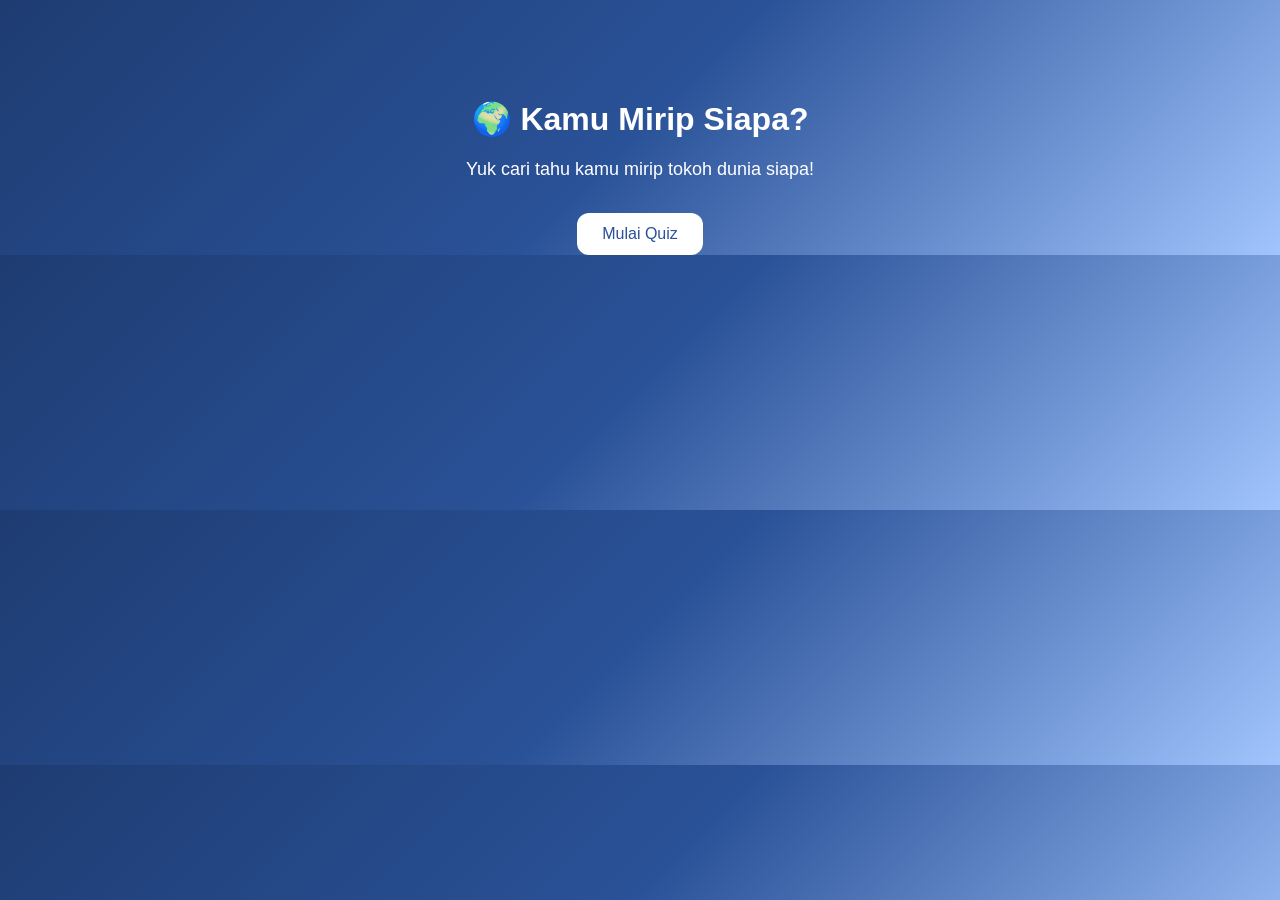
<file: game.html/index.html>
<!DOCTYPE html>
<html lang="id">
<head>
  <meta charset="UTF-8">
  <meta name="viewport" content="width=device-width, initial-scale=1.0">
  <title>Kamu Mirip Siapa?</title>

  <!-- Hubungkan ke CSS -->
  <link rel="stylesheet" href="style.css">
</head>

<body>

  <div class="container">

    <h1>🌍 Kamu Mirip Siapa?</h1>

    <p>Yuk cari tahu kamu mirip tokoh dunia siapa!</p>

    <button id="startBtn">Mulai Quiz</button>

  </div>

  <!-- Hubungkan ke JavaScript -->
  <script src="script.js"></script>

</body>
</html>
</file>
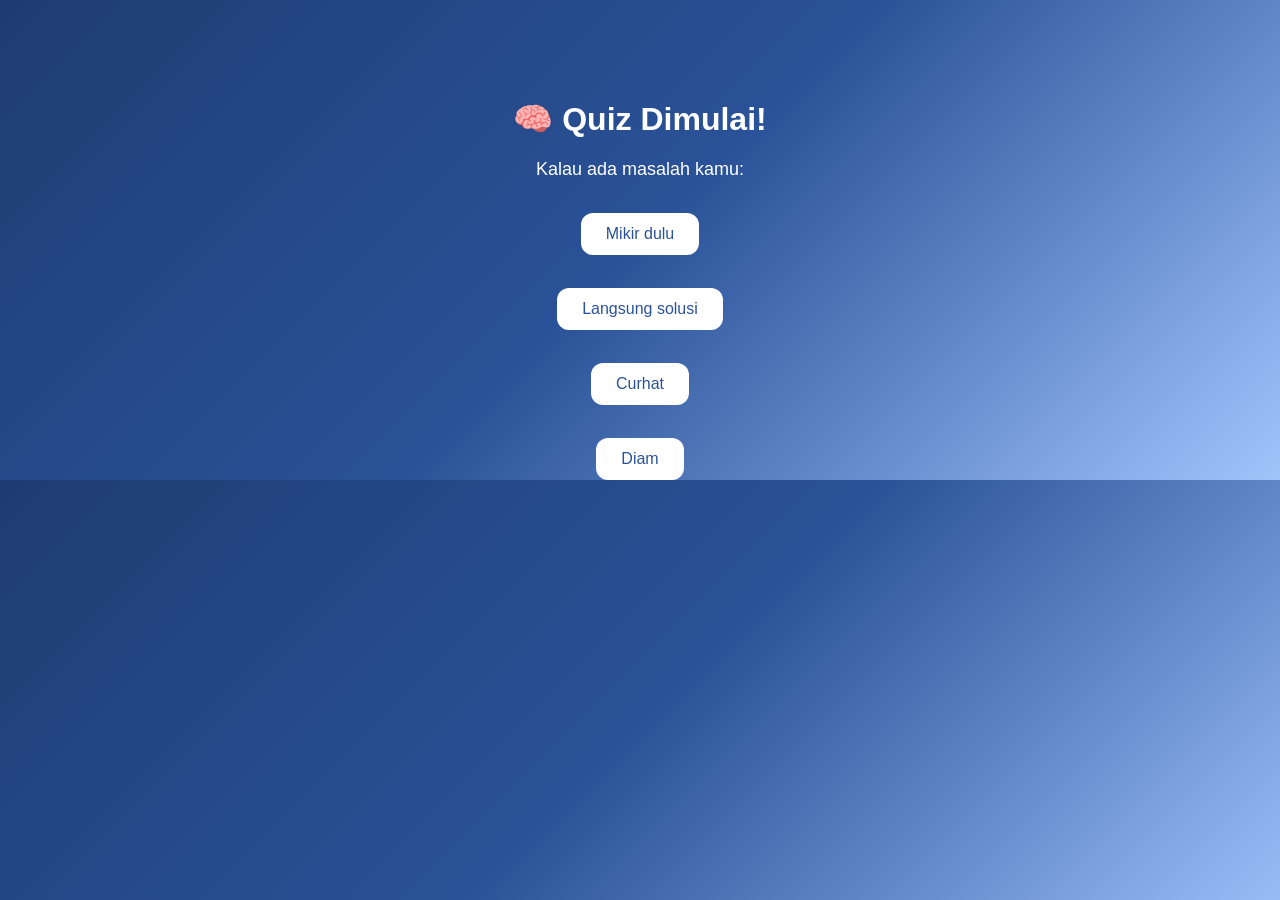
<file: game.html/quiz.html>
<!DOCTYPE html>
<html lang="id">
<head>
  <meta charset="UTF-8">
  <meta name="viewport" content="width=device-width, initial-scale=1.0">
  <title>Quiz</title>

  <link rel="stylesheet" href="style.css">
</head>

<body>

<div class="container">

  <h1>🧠 Quiz Dimulai!</h1>

<p id="soal">Loading...</p>

<button onclick="jawab('A')" id="btnA"></button><br><br>
<button onclick="jawab('B')" id="btnB"></button><br><br>
<button onclick="jawab('C')" id="btnC"></button><br><br>
<button onclick="jawab('D')" id="btnD"></button>

</div>

<div id="hasil" style="display:none; margin-top:30px;">
  <h2 id="nama"></h2>
  <img id="gambar" width="200"><br><br>
  <p id="deskripsi"></p>
</div>

<!-- hubungkan ke JS -->
<script src="script.js"></script>

</body>
</html>
</file>
<file: game.html/style.css>
body {
  font-family: Arial, sans-serif;
  text-align: center;

  /* background biru gradasi */
  background: linear-gradient(135deg, #1e3c72, #2a5298, #a1c4fd);
  color: white;
  margin: 0;
}

/* container utama */
.container {
  margin-top: 100px;
}

/* judul */
h1 {
  font-size: 32px;
}

/* teks */
p {
  font-size: 18px;
}

/* tombol */
button {
  margin-top: 15px;
  padding: 12px 25px;
  font-size: 16px;

  border: none;
  border-radius: 12px;

  background-color: #ffffff;
  color: #2a5298;

  cursor: pointer;
  transition: 0.3s;
}

/* efek hover */
button:hover {
  background-color: #dbeafe;
}
</file>
